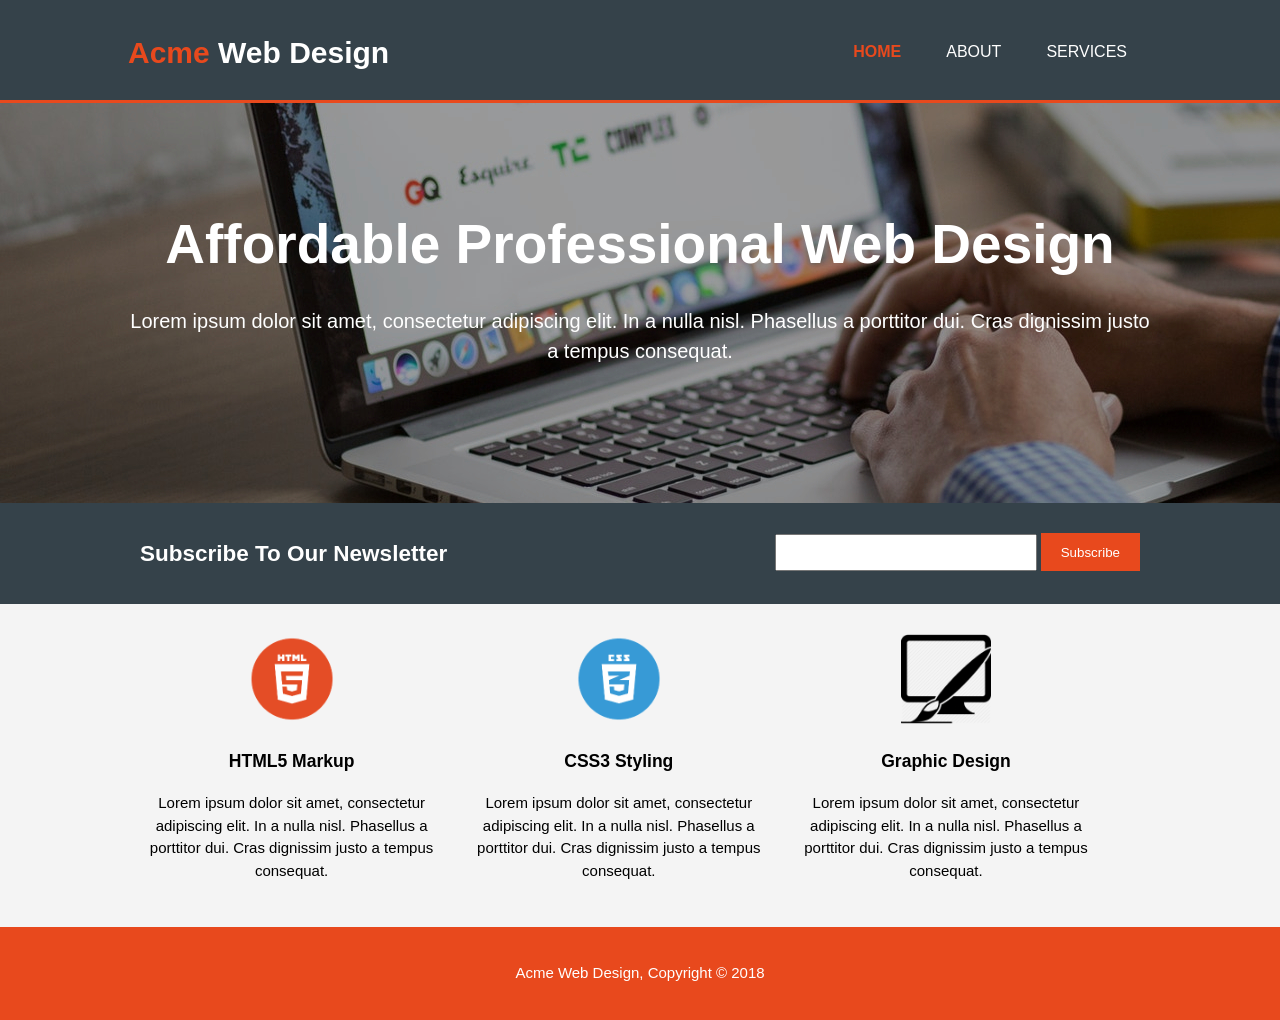
<file: index.html>
<!DOCTYPE html>
<html lang="en" dir="ltr">
  <head>
    <meta charset="utf-8">
    <meta name="viewport" content="width=device-width">
    <meta name="description" content="Affordable and professional web design">
    <meta name="keywords" content="web design, affordable web design, professional web design">
    <meta name="author" content="Christian Soto">
    <title>Acme Web Design | Welcome</title>
    <link rel="stylesheet" href="./css/main.css"
  </head>
  <body>
    <header>
      <div class="container">
        <div id="branding">
          <h1><span class="highlight">Acme</span> Web Design</h1>
        </div>
        <nav>
          <ul>
            <li class="current"><a href="index.html">Home</a></li>
            <li><a href="about.html">About</a></li>
            <li><a href="services.html">Services</a></li>
          </ul>
        </nav>
      </div>
    </header>

    <section id="showcase">
      <div class="container">
        <h1>Affordable Professional Web Design</h1>
        <p>Lorem ipsum dolor sit amet, consectetur adipiscing elit. In a nulla nisl. Phasellus a porttitor dui. Cras dignissim justo a tempus consequat.</p>
      </div>
    </section>

    <section id="newsletter">
      <div class="container">
        <h1>Subscribe To Our Newsletter</h1>
        <form>
          <input type="email" <placeholder="Enter Email...">
          <button type="submit" class="button_1">Subscribe</button>
        </form>
      </div>
    </section>

    <section id="boxes">
      <div class="container">
        <div class="box">
          <img src="./img/logo_html.png">
          <h3>HTML5 Markup</h3>
          <p>Lorem ipsum dolor sit amet, consectetur adipiscing elit. In a nulla nisl. Phasellus a porttitor dui. Cras dignissim justo a tempus consequat.</p>
        </div>
        <div class="box">
          <img src="./img/logo_css.png">
          <h3>CSS3 Styling</h3>
          <p>Lorem ipsum dolor sit amet, consectetur adipiscing elit. In a nulla nisl. Phasellus a porttitor dui. Cras dignissim justo a tempus consequat.</p>
        </div>
        <div class="box">
          <img src="./img/logo_brush.png">
          <h3>Graphic Design</h3>
          <p>Lorem ipsum dolor sit amet, consectetur adipiscing elit. In a nulla nisl. Phasellus a porttitor dui. Cras dignissim justo a tempus consequat.</p>
        </div>
      </div>
    </section>

    <footer>
      <p>Acme Web Design, Copyright &copy; 2018</p>
    </footer>
  </body>
</html>
</file>
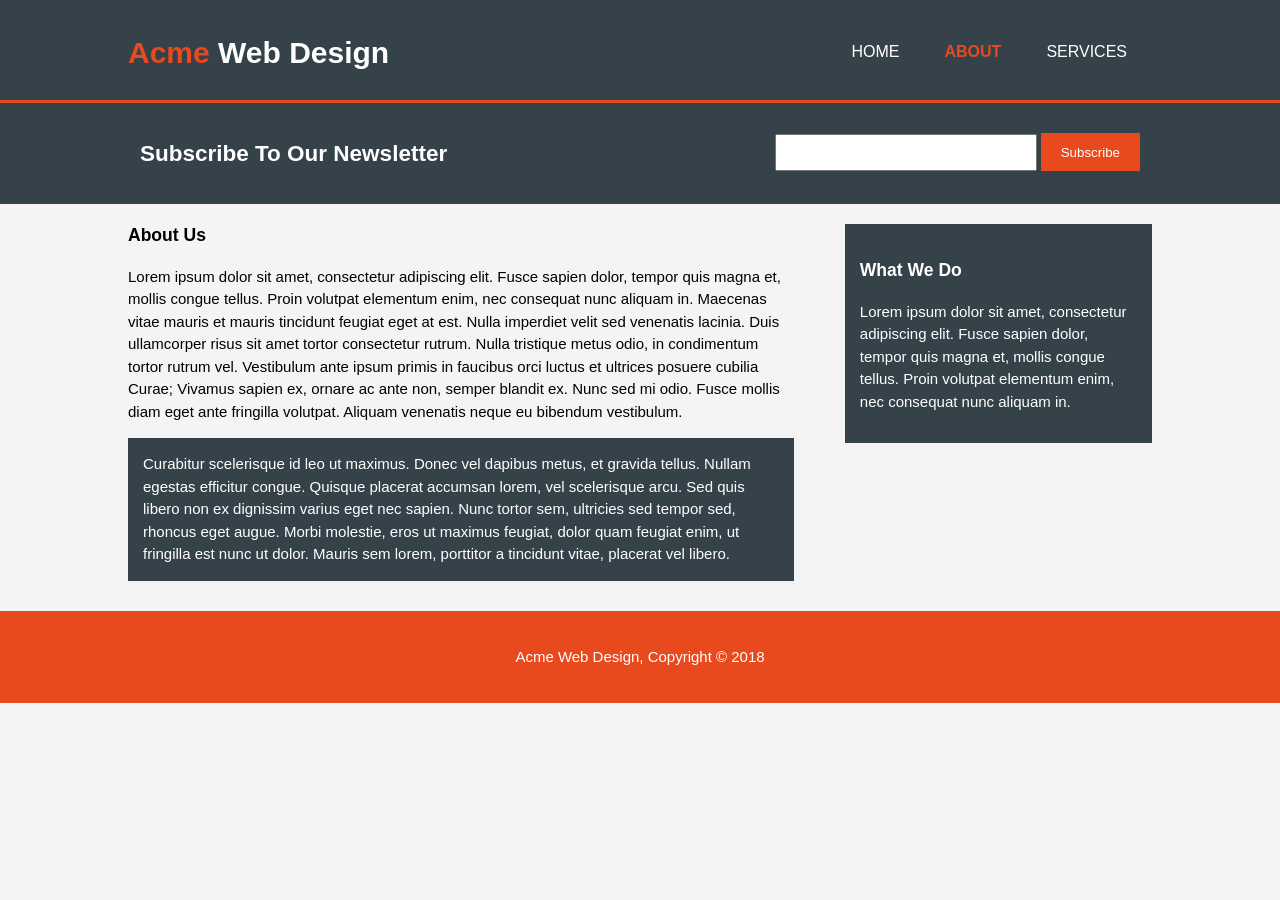
<file: about.html>
<!DOCTYPE html>
<html lang="en" dir="ltr">
  <head>
    <meta charset="utf-8">
    <meta name="viewport" content="width=device-width">
    <meta name="description" content="Affordable and professional web design">
    <meta name="keywords" content="web design, affordable web design, professional web design">
    <meta name="author" content="Christian Soto">
    <title>Acme Web Design | About</title>
    <link rel="stylesheet" href="./css/main.css"
  </head>
  <body>
    <header>
      <div class="container">
        <div id="branding">
          <h1><span class="highlight">Acme</span> Web Design</h1>
        </div>
        <nav>
          <ul>
            <li><a href="index.html">Home</a></li>
            <li class="current"><a href="about.html">About</a></li>
            <li><a href="services.html">Services</a></li>
          </ul>
        </nav>
      </div>
    </header>

    <section id="newsletter">
      <div class="container">
        <h1>Subscribe To Our Newsletter</h1>
        <form>
          <input type="email" <placeholder="Enter Email...">
          <button type="submit" class="button_1">Subscribe</button>
        </form>
      </div>
    </section>

    <section id="main">
      <div class="container">
        <article id="main-col">
          <h1 class="page-title">About Us</h1>
          <p>
            Lorem ipsum dolor sit amet, consectetur adipiscing elit. Fusce sapien dolor, tempor quis magna et, mollis congue tellus. Proin volutpat elementum enim, nec consequat nunc aliquam in. Maecenas vitae mauris et mauris tincidunt feugiat eget at est. Nulla imperdiet velit sed venenatis lacinia. Duis ullamcorper risus sit amet tortor consectetur rutrum. Nulla tristique metus odio, in condimentum tortor rutrum vel. Vestibulum ante ipsum primis in faucibus orci luctus et ultrices posuere cubilia Curae; Vivamus sapien ex, ornare ac ante non, semper blandit ex. Nunc sed mi odio. Fusce mollis diam eget ante fringilla volutpat. Aliquam venenatis neque eu bibendum vestibulum.
          </p>
          <p class="dark">
  Curabitur scelerisque id leo ut maximus. Donec vel dapibus metus, et gravida tellus. Nullam egestas efficitur congue. Quisque placerat accumsan lorem, vel scelerisque arcu. Sed quis libero non ex dignissim varius eget nec sapien. Nunc tortor sem, ultricies sed tempor sed, rhoncus eget augue. Morbi molestie, eros ut maximus feugiat, dolor quam feugiat enim, ut fringilla est nunc ut dolor. Mauris sem lorem, porttitor a tincidunt vitae, placerat vel libero.
          </p>
        </article>

        <aside id="sidebar">
          <div class="dark">
            <h3>What We Do</h3>
            <p>Lorem ipsum dolor sit amet, consectetur adipiscing elit. Fusce sapien dolor, tempor quis magna et, mollis congue tellus. Proin volutpat elementum enim, nec consequat nunc aliquam in.</p>
          </div>
        </aside>
      </div>
    </section>

    <footer>
      <p>Acme Web Design, Copyright &copy; 2018</p>
    </footer>
  </body>
</html>
</file>
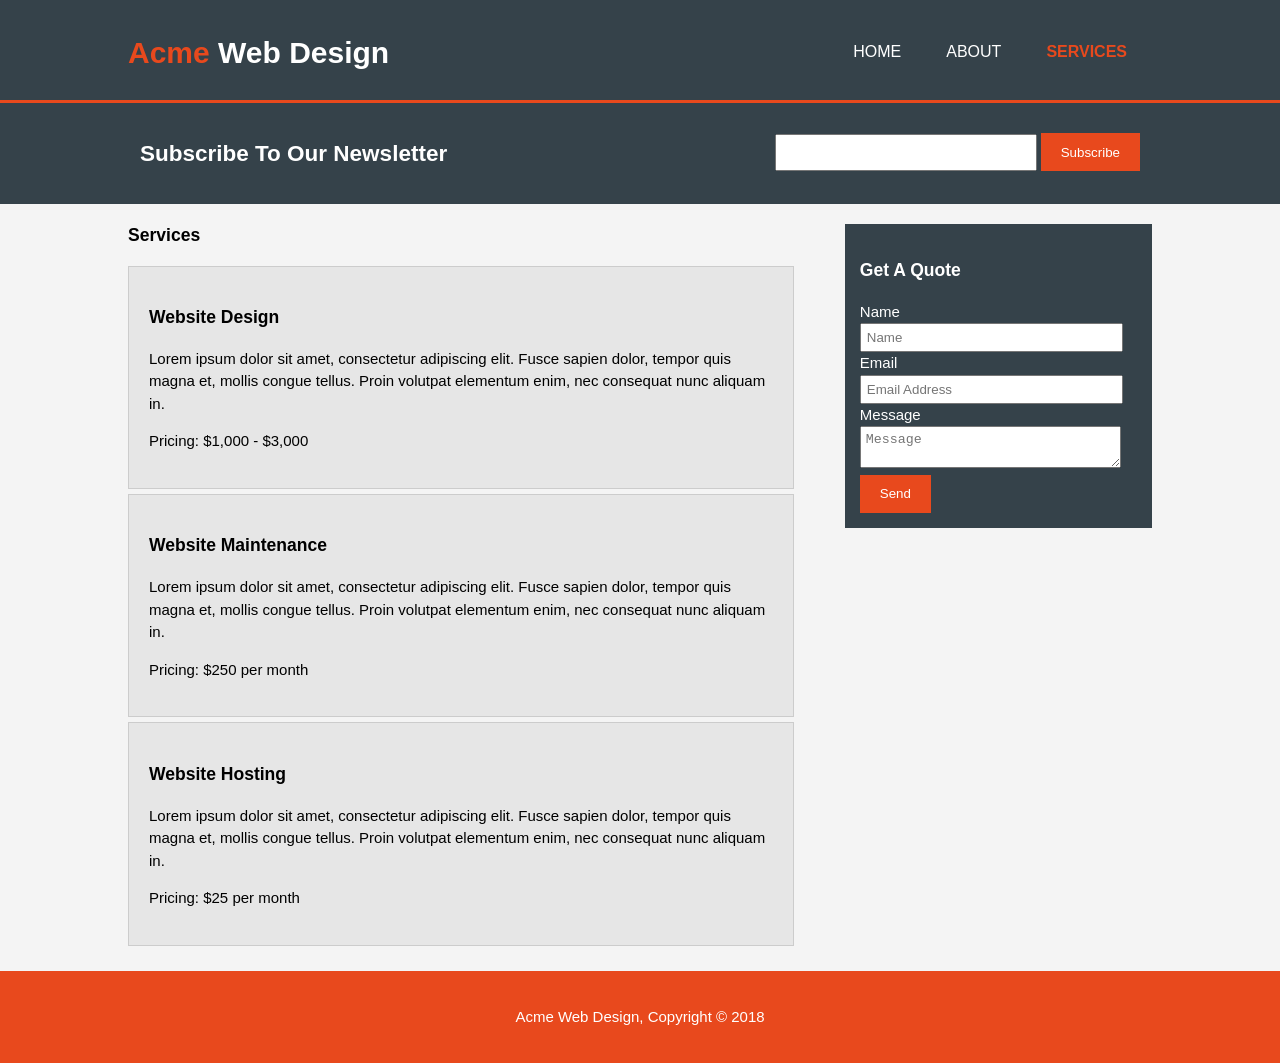
<file: services.html>
<!DOCTYPE html>
<html lang="en" dir="ltr">
  <head>
    <meta charset="utf-8">
    <meta name="viewport" content="width=device-width">
    <meta name="description" content="Affordable and professional web design">
    <meta name="keywords" content="web design, affordable web design, professional web design">
    <meta name="author" content="Christian Soto">
    <title>Acme Web Design | Services</title>
    <link rel="stylesheet" href="./css/main.css"
  </head>
  <body>
    <header>
      <div class="container">
        <div id="branding">
          <h1><span class="highlight">Acme</span> Web Design</h1>
        </div>
        <nav>
          <ul>
            <li><a href="index.html">Home</a></li>
            <li><a href="about.html">About</a></li>
            <li class="current"><a href="services.html">Services</a></li>
          </ul>
        </nav>
      </div>
    </header>

    <section id="newsletter">
      <div class="container">
        <h1>Subscribe To Our Newsletter</h1>
        <form>
          <input type="email" <placeholder="Enter Email...">
          <button type="submit" class="button_1">Subscribe</button>
        </form>
      </div>
    </section>

    <section id="main">
      <div class="container">
        <article id="main-col">
          <h1 class="page-title">Services</h1>
          <ul id="services">
            <li>
              <h3>Website Design</h3>
              <p>Lorem ipsum dolor sit amet, consectetur adipiscing elit. Fusce sapien dolor, tempor quis magna et, mollis congue tellus. Proin volutpat elementum enim, nec consequat nunc aliquam in.</p>
            <p>Pricing: $1,000 - $3,000</p>
            </li>
            <li>
              <h3>Website Maintenance</h3>
              <p>Lorem ipsum dolor sit amet, consectetur adipiscing elit. Fusce sapien dolor, tempor quis magna et, mollis congue tellus. Proin volutpat elementum enim, nec consequat nunc aliquam in.</p>
            <p>Pricing: $250 per month</p>
            </li>
            <li>
              <h3>Website Hosting</h3>
              <p>Lorem ipsum dolor sit amet, consectetur adipiscing elit. Fusce sapien dolor, tempor quis magna et, mollis congue tellus. Proin volutpat elementum enim, nec consequat nunc aliquam in.</p>
            <p>Pricing: $25 per month</p>
            </li>
          </ul>
        </article>

        <aside id="sidebar">
          <div class="dark">
            <h3>Get A Quote</h3>
            <form class="quote">
            <div>
              <label>Name</label><br>
              <input type="text" placeholder="Name">
            </div>
            <div>
              <label>Email</label><br>
              <input type="email" placeholder="Email Address">
            </div>
            <div>
              <label>Message</label><br>
              <textarea placeholder="Message"></textarea>
          </div>
          <button class="button_1" type="submit">Send</button>
        </form>
        </div>
      </aside>
    </div>
  </section>

    <footer>
      <p>Acme Web Design, Copyright &copy; 2018</p>
    </footer>
  </body>
</html>
</file>
<file: css/main.css>
body {
  /* This is the original way of doing CSS3.
  font-family: Arial, Helvetica, sans-serif;
  font-size: 15px;
  line-height: 1.5;
  Below is a shorter version of CSS3.
  */
  font:15px/1.5 Arial, Helvetica, sans-serif;
  padding:0;
  margin:0;
  background-color:#f4f4f4;
}

/* Global */
.container {
  width:80%;
  margin:auto;
  overflow:hidden;
}

ul{
  margin:0;
  padding:0;
}

.button_1{
  height:38px;
  background:#e8491d;
  border:0;
  padding-left:20px;
  padding-right:20px;
  color:#ffffff;
}

.dark{
  padding:15px;
  background:#35424a;
  color:#ffffff;
  margin-top:10px;
  margin-bottom:10px;
}

/* Header */
header{
  background:#35424a;
  color:#ffffff;
  padding-top:30px;
  min-height:70px;
  border-bottom:#e8491d 3px solid;
}

header a{
  color:#ffffff;
  text-decoration:none;
  text-transform:uppercase;
  font-size:16px;
}

header li{
  float:left;
  display:inline;
  padding:0 25px 0 20px;
}

header #branding{
  float:left;
}

header #branding h1{
  margin:0;
}

header nav{
  float:right;
  margin-top:10px;
}

header .highlight, header .current a{
  color:#e8491d;
  font-weight:bold;
}

header a:hover{
  color:#cccccc;
  font-weight:bold;
}

/* Showcase */
#showcase{
  min-height:400px;
  background:url('../img/showcase.jpg') no-repeat 0 -550px;
  text-align:center;
  color:#ffffff;
}

#showcase h1{
  margin-top:100px;
  font-size:55px;
  margin-bottom:10px;
}

#showcase p{
  font-size:20px;
}

/* Newsletter */
#newsletter{
  padding:15px;
  color:#ffffff;
  background:#35424a;
}

#newsletter h1{
  float:left;
}

#newsletter form{
  float:right;
  margin-top:15px;
}

#newsletter input[type="email"]{
  padding:4px;
  height:25px;
  width:250px;
}

/* Boxes */

#boxes{
  margin-top:20px;
}

#boxes .box{
  float:left;
  text-align:center;
  width:30%;
  padding:10px;
}

#boxes .box img{
  width:90px;
}

/* Sidebar */
aside#sidebar{
  float:right;
  width:30%;
  margin-top:10px;
}

aside#sidebar .quote input, aside#sidebar .quote textarea{
  width:90%;
  padding:5px;
}

/* Main-col */
article#main-col{
  float:left;
 width:65%;
}

/* Services */
ul#services li{
  list-style:none;
  padding:20px;
  border:#cccccc solid 1px;
  margin-bottom:5px;
  background:#e6e6e6;
}

footer{
  padding:20px;
  margin-top:20px;
  color:#ffffff;
  background-color:#e8491d;
  text-align:center;
}

/* Media Queries */
@media(Max-Width:768px){
/* Max-Width:768px is for Tablet Screens Viewing.
  body{
    display:none;
  }
Using body with display:none you visualize how it affects
Tablet Device Displays. */
  header #branding,
  header nav,
  header nav li,
  #newsletter h1,
  #newsletter form,
  #boxes .box,
  article#main-col,
  aside#sidebar{
    float:none;
    text-align:center;
    width:100%;
  }
  /* The lines above re-align the webpages to fit for computers,
  tablets, and phones. Resulting in a CSS3 Responsive Website. */
  header{
    padding-bottom:20px;
  }
  /* This header is for adding space underneath
  the header for each web page to enhance responsiveness
  when viewing on tablets & phones*/
  #showcase h1{
    margin-top:40px;
  }
  /* margin-top:40px; is for aligning the space of webpages.
  Even if the default Margin is 100px; */
  #newsletter button, .quote button{
    display:block;
    width:100%;
  }

  #newsletter form input[type="email"], .quote input, .quote textarea{
    width:100%;
    margin-bottom:5px;
  }
}
</file>
